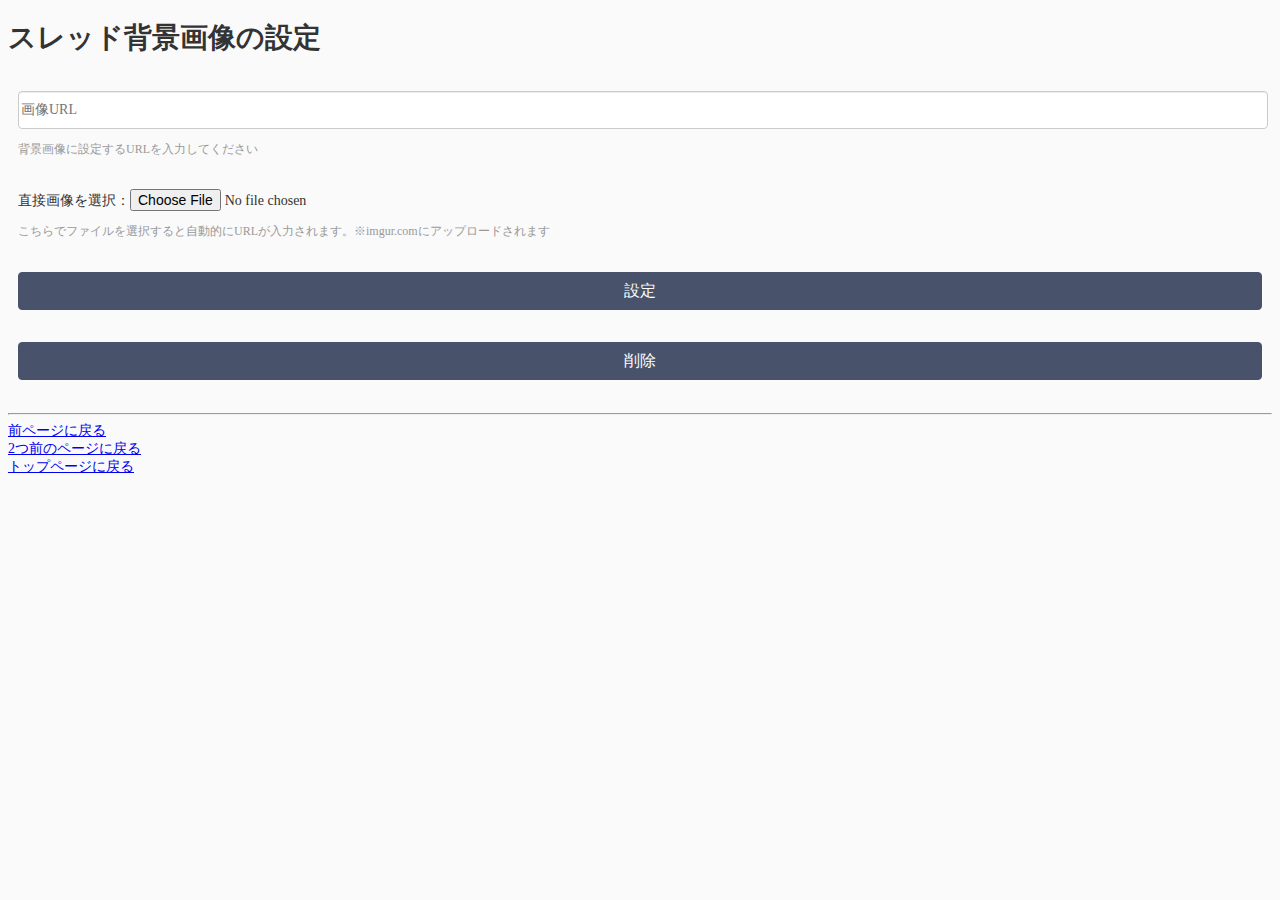
<file: test/backimg.html>
<!DOCTYPE html><html lang="ja"><head><meta charset="utf-8"><meta name="viewport" content="width=device-width, initial-scale=1.0, maximum-scale=1.0, user-scalable=no"><title>スレッド背景画像の設定</title><link href="/static/a.css" rel="stylesheet" type="text/css">
<script type="text/javascript" src="/static/jquery-1.11.3.min.js"></script></head><body><div id="container"><section><h1 class="section-title">スレッド背景画像の設定</h1><div class="contents"><input id="imgurl" type="text" class="form-control" name="key" placeholder="画像URL"><p class="notice mt5">背景画像に設定するURLを入力してください</p></div><div class="contents">直接画像を選択：<input id="uploadImage" type="file" name="file" size="50" onchange="upload();"><p class="notice mt5">こちらでファイルを選択すると自動的にURLが入力されます。※imgur.comにアップロードされます</p></div><div class="contents"><button onclick="setimg()" class="btn btn-primary btn-block">設定</button><br><br><button onclick="delimg()" class="btn btn-primary btn-block">削除</button><h3 id="ntxt"></h3></div></section></div>
<hr><a href="#" onclick="window.history.go(-1);">前ページに戻る</a><br><a href="#" onclick="window.history.go(-2);">2つ前のページに戻る</a><br><a href="https://rentalbbs.net/">トップページに戻る</a>
<script>
if (localStorage.getItem('backimg')) document.getElementById('imgurl').value = localStorage.getItem('backimg');
function setimg() {
	localStorage.setItem('backimg', document.getElementById('imgurl').value);
	document.getElementById('ntxt').innerHTML = '設定完了';
}
function delimg() {
	localStorage.removeItem('backimg');
	document.getElementById('ntxt').innerHTML = '削除完了';
}
function upload() {
  const preview = document.querySelector('img');
  const file = document.querySelector('input[type=file]').files[0];
  const reader = new FileReader();

  reader.addEventListener("load", () => {
    base64Url = reader.result;
    base64 = base64Url.replace(new RegExp('data.*base64,'), '');
	imgur();
  }, false);

  if (file) {
    reader.readAsDataURL(file);
  }
	/// APIに渡すときは先頭の data:~~~base64 を除外

function imgur() {
let imgurkey = '34ee59e33373302';
$.ajax({
  url: 'https://api.imgur.com/3/image',
  method: 'POST',
  headers: {
	"Authorization": 'Client-ID '+imgurkey
  },
  data: {
    image: base64,
    type: 'base64'
  },
  success: function(r){
	imgurlink = r.data.link
	document.getElementById('imgurl').value = imgurlink; 
  },

  error: function () {
	document.getElementById('ntxt').innerHTML = '画像アップロードに失敗　ページをリロードしてください';
  }
});

}

}
</script>
</body></html>
</file>
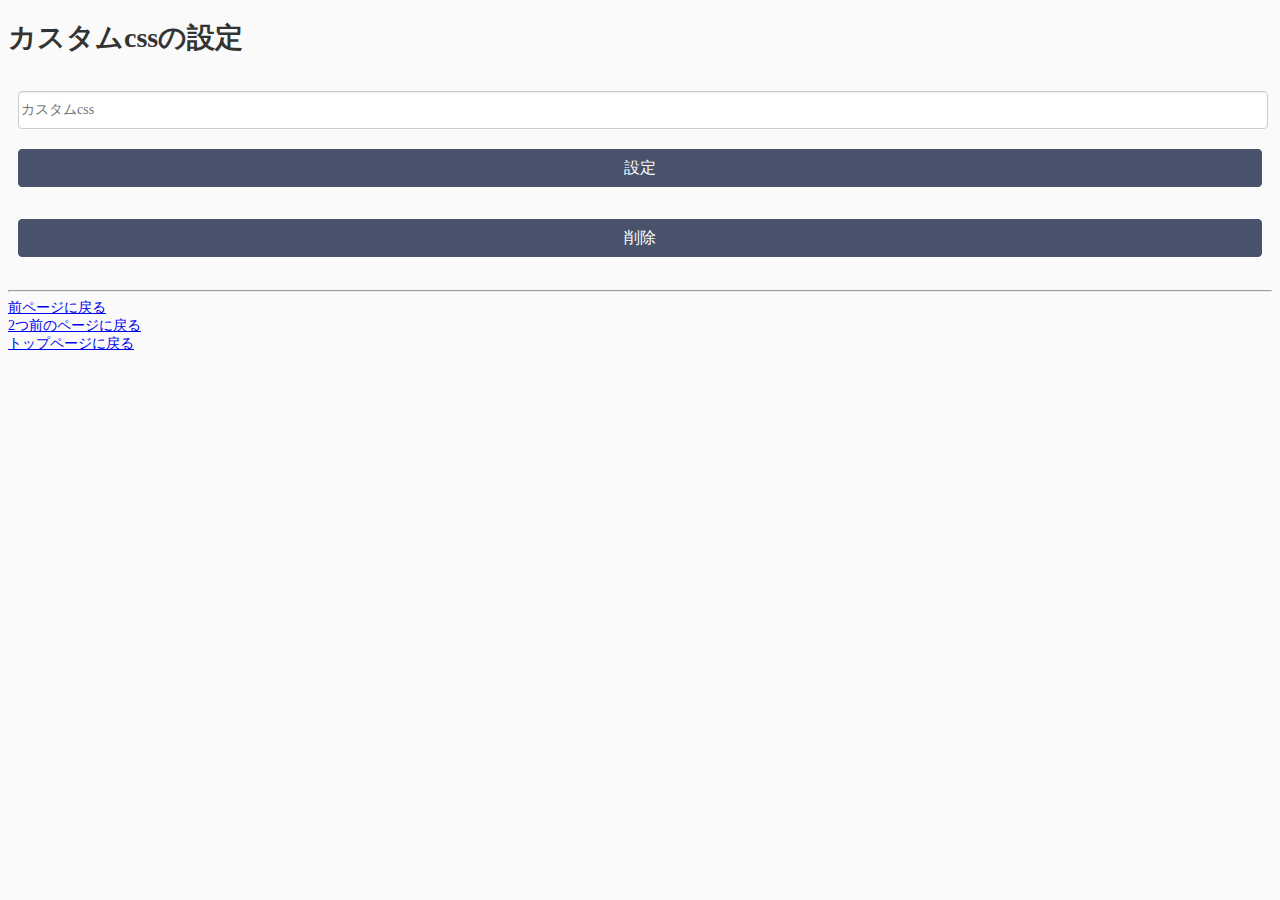
<file: test/css.html>
<!DOCTYPE html><html lang="ja"><head><meta charset="utf-8"><meta name="viewport" content="width=device-width, initial-scale=1.0, maximum-scale=1.0, user-scalable=no"><title>カスタムcssの設定</title><link href="/static/a.css" rel="stylesheet" type="text/css">
<script type="text/javascript" src="/static/jquery-1.11.3.min.js"></script></head><body><div id="container"><section><h1 class="section-title">カスタムcssの設定</h1><div class="contents"><input id="css" type="text" class="form-control" name="css" placeholder="カスタムcss"></div><div class="contents"><button onclick="setcss()" class="btn btn-primary btn-block">設定</button><br><br><button onclick="delcss()" class="btn btn-primary btn-block">削除</button><h3 id="ntxt"></h3></div></section></div>
<hr><a href="#" onclick="window.history.go(-1);">前ページに戻る</a><br><a href="#" onclick="window.history.go(-2);">2つ前のページに戻る</a><br><a href="https://rentalbbs.net/">トップページに戻る</a>
<script>
if (localStorage.getItem('css')) document.getElementById('css').value = localStorage.getItem('css');
function setcss() {
	localStorage.setItem('css', document.getElementById('css').value);
	document.getElementById('ntxt').innerHTML = '設定完了';
}
function delcss() {
	localStorage.removeItem('css');
	document.getElementById('ntxt').innerHTML = '削除完了';
}
</script>
</body></html>
</file>
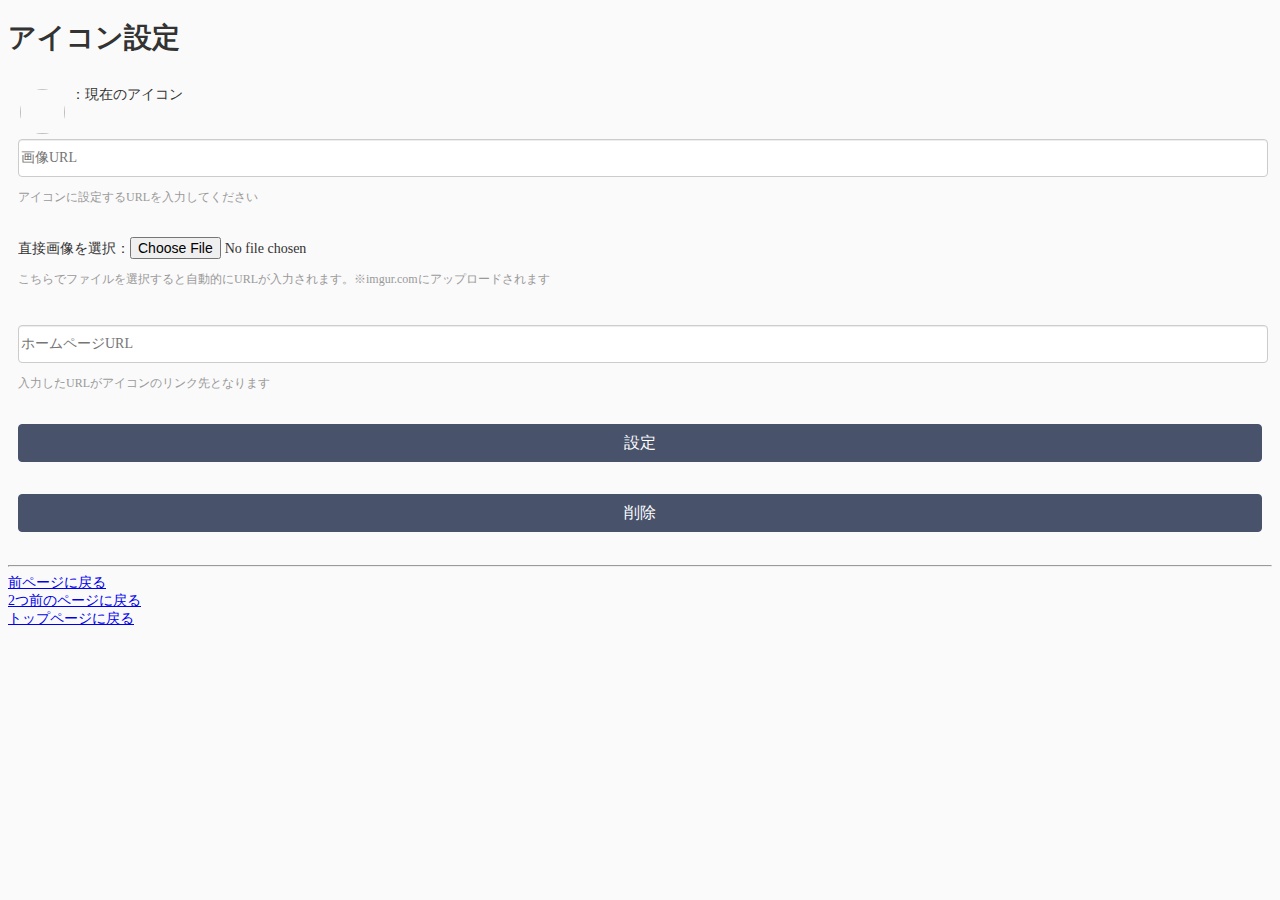
<file: test/icon.html>
<!DOCTYPE html><html lang="ja"><head><meta charset="utf-8"><meta name="viewport" content="width=device-width, initial-scale=1.0, maximum-scale=1.0, user-scalable=no"><title>アイコン設定</title><link href="/static/a.css" rel="stylesheet" type="text/css">
<script type="text/javascript" src="https://rentalbbs.net/js/jquery-1.11.3.min.js"></script></head><body><div id="container"><section><h1 class="section-title">アイコン設定</h1><div class="contents"><img id="iconimg" style="padding: 3px;  margin-right: 3px;  border-radius: 45px;  display: block;  padding-bottom: 5px;  margin-left: -.1em;" width="45" height="45" align="left">：現在のアイコン<input id="imgurl" type="text" class="form-control" name="key" placeholder="画像URL"><p class="notice mt5">アイコンに設定するURLを入力してください</p></div><div class="contents">直接画像を選択：<input id="uploadImage" type="file" name="file" size="50" onchange="upload();"><p class="notice mt5">こちらでファイルを選択すると自動的にURLが入力されます。※imgur.comにアップロードされます</p></div><div class="contents"><input id="homepage" type="text" class="form-control" name="key" placeholder="ホームページURL"><p class="notice mt5">入力したURLがアイコンのリンク先となります</p></div><div class="contents"><button onclick="setimg()" class="btn btn-primary btn-block">設定</button><br><br><button onclick="delimg()" class="btn btn-primary btn-block">削除</button><h3 id="ntxt"></h3></div></section></div>
<hr><a href="#" onclick="window.history.go(-1);">前ページに戻る</a><br><a href="#" onclick="window.history.go(-2);">2つ前のページに戻る</a><br><a href="https://rentalbbs.net/">トップページに戻る</a>
<script>
if (getCookie("icon")) {
 document.getElementById('imgurl').value = getCookie("icon");
 document.getElementById('iconimg').src = getCookie("icon");
}
if (getCookie("homepage")) {
 document.getElementById('homepage').value = getCookie("homepage");
}
function setimg() {
 let cookname = escape(document.getElementById('imgurl').value); 
 document.cookie = "icon="+cookname+"; Max-Age=315360000; path=/";
 let cookhome = escape(document.getElementById('homepage').value); 
 document.cookie = "homepage="+cookhome+"; Max-Age=315360000; path=/";
 document.getElementById('ntxt').innerHTML = '設定完了';
}
function delimg() {
 document.cookie = "icon=; Max-Age=0; path=/";
 document.cookie = "homepage=; Max-Age=0; path=/";
 document.getElementById('ntxt').innerHTML = '削除完了';
}
function upload() {
  const preview = document.querySelector('img');
  const file = document.querySelector('input[type=file]').files[0];
  const reader = new FileReader();

  reader.addEventListener("load", () => {
    base64Url = reader.result;
    base64 = base64Url.replace(new RegExp('data.*base64,'), '');
	imgur();
  }, false);

  if (file) {
    reader.readAsDataURL(file);
  }
	/// APIに渡すときは先頭の data:~~~base64 を除外

function imgur() {
let imgurkey = '34ee59e33373302';
$.ajax({
  url: 'https://api.imgur.com/3/image',
  method: 'POST',
  headers: {
	"Authorization": 'Client-ID '+imgurkey
  },
  data: {
    image: base64,
    type: 'base64'
  },
  success: function(r){
	imgurlink = r.data.link
	document.getElementById('imgurl').value = imgurlink; 
  },

  error: function () {
	document.getElementById('ntxt').innerHTML = '画像アップロードに失敗　ページをリロードしてください';
  }
});

}

}
function getCookie(key, tmp1, tmp2, xx1, xx2, xx3) {
 tmp1 = " " + document.cookie + ";";
 while(tmp1.match(/\+/)) {tmp1 = tmp1.replace("+", " ");};
 xx1 = xx2 = 0;
 len = tmp1.length;
 while (xx1 < len) {
  xx2 = tmp1.indexOf(";", xx1);
  tmp2 = tmp1.substring(xx1 + 1, xx2);
  xx3 = tmp2.indexOf("=");
  if (tmp2.substring(0, xx3) == key) {return(unescape(tmp2.substring(xx3 + 1, xx2 - xx1 - 1)));}
  xx1 = xx2 + 1;
 }
 return("");
}
</script>
</body></html>
</file>
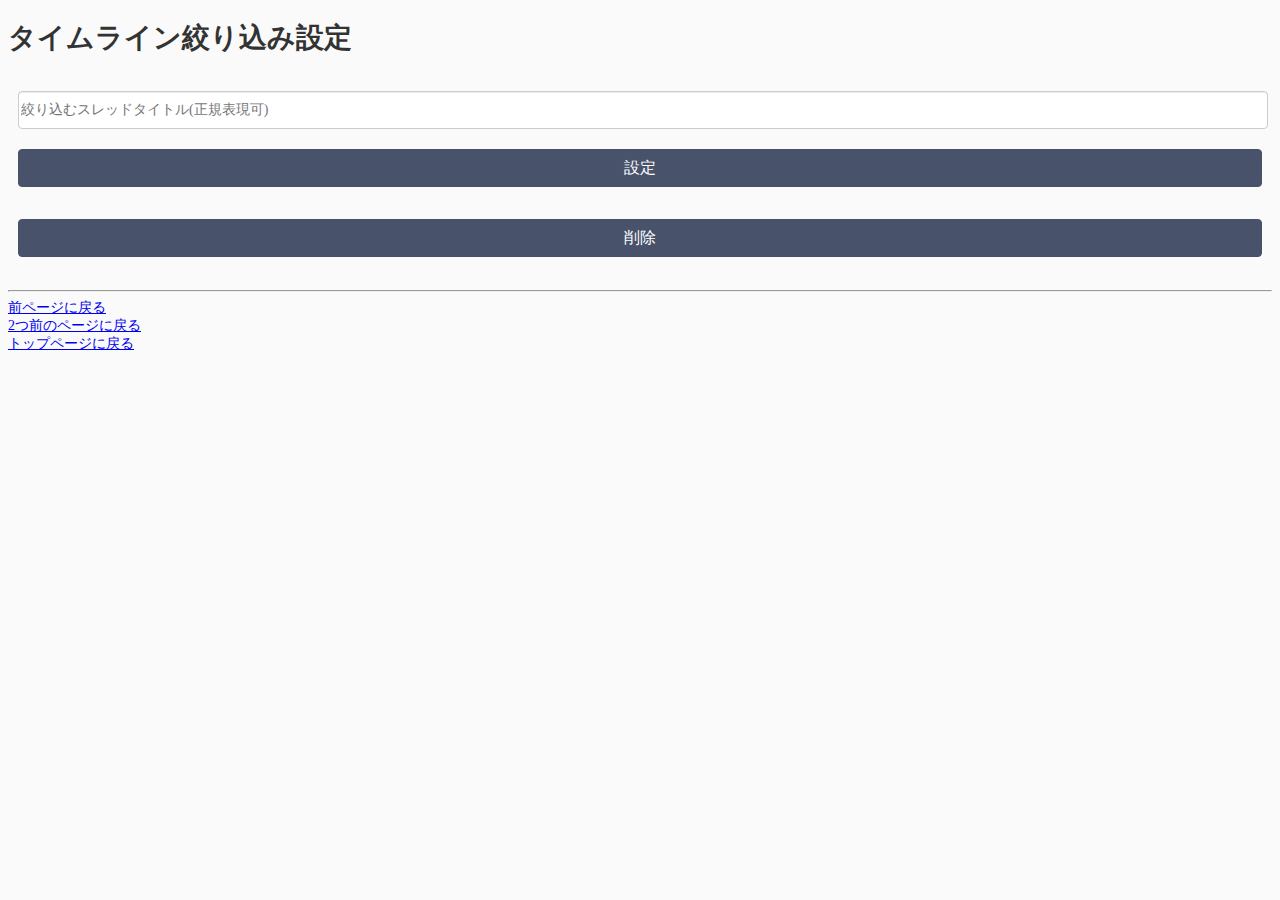
<file: test/TL.html>
<!DOCTYPE html><html lang="ja"><head><meta charset="utf-8"><meta name="viewport" content="width=device-width, initial-scale=1.0, maximum-scale=1.0, user-scalable=no"><title>タイムライン絞り込み設定</title><link href="/static/a.css" rel="stylesheet" type="text/css">
<script type="text/javascript" src="/static/jquery-1.11.3.min.js"></script></head><body><div id="container"><section><h1 class="section-title">タイムライン絞り込み設定</h1><div class="contents"><input id="css" type="text" class="form-control" name="css" placeholder="絞り込むスレッドタイトル(正規表現可)"></div><div class="contents"><button onclick="setcss()" class="btn btn-primary btn-block">設定</button><br><br><button onclick="delcss()" class="btn btn-primary btn-block">削除</button><h3 id="ntxt"></h3></div></section></div>
<hr><a href="#" onclick="window.history.go(-1);">前ページに戻る</a><br><a href="#" onclick="window.history.go(-2);">2つ前のページに戻る</a><br><a href="https://rentalbbs.net/">トップページに戻る</a>
<script>
if (localStorage.getItem('timeline')) document.getElementById('css').value = localStorage.getItem('timeline');
function setcss() {
	localStorage.setItem('timeline', document.getElementById('css').value);
	document.getElementById('ntxt').innerHTML = '設定完了';
}
function delcss() {
	localStorage.removeItem('timeline');
	document.getElementById('ntxt').innerHTML = '削除完了';
}
</script>
</body></html>
</file>
<file: static/a.css>
body {background: #fafafa;color: #333;font-size: 14px;word-break: break-word;overflow-wrap: break-word;overscroll-behavior-y: contain;}
.section-subtitle {font-size: 12px;font-size: 1.2rem;background: #333;padding: 6px 10px;margin: 0;color: #fff;font-weight: normal;}
.contents {padding: 10px;}
.form-control {display: block;width: 100%;margin-top: 5px;height: 34px;font-size: 14px;line-height: 1.42857143;color: #555555;background-color: #ffffff;background-image: none;border: 1px solid #cccccc;border-radius: 4px;-webkit-box-shadow: inset 0 1px 1px rgba(0, 0, 0, 0.075);box-shadow: inset 0 1px 1px rgba(0, 0, 0, 0.075);-webkit-transition: border-color ease-in-out .15s, -webkit-box-shadow ease-in-out .15s;-o-transition: border-color ease-in-out .15s, box-shadow ease-in-out .15s;transition: border-color ease-in-out .15s, box-shadow ease-in-out .15s;}
.notice, p.notice {font-size: 12px;color: #999;line-height: 1.4;}
.btn-primary:hover {color: #ffffff;background-color: #286090;border-color: #204d74;}
.btn:hover, .btn:focus, .btn.focus {color: #333333;text-decoration: none;}
.btn-block {display: block;width: 100%;}
.btn-lg, .btn-group-lg > .btn {padding: 10px 16px;font-size: 18px;line-height: 1.3333333;border-radius: 6px;}
.btn {display: inline-block;margin-bottom: 0;font-weight: normal;text-align: center;vertical-align: middle;-ms-touch-action: manipulation;touch-action: manipulation;cursor: pointer;background-image: none;border: 1px solid transparent;white-space: nowrap;padding: 6px 12px;font-size: 14px;line-height: 1.42857143;border-radius: 4px;-webkit-user-select: none;-moz-user-select: none;-ms-user-select: none;user-select: none;}
.font-weight-normal {
	font-weight: 400 !important;
}
.mb-3 {
	margin-bottom: 1rem !important;
	font-size: 1.75rem;
}
button, input, optgroup, select, textarea {
	margin: 0;
	font-family: inherit;
	font-size: inherit;
	line-height: inherit;
}
button, input {
	overflow: visible;
}
[type="button"], [type="reset"], [type="submit"], button {
	-webkit-appearance: button;
}
.btn {
	display: inline-block;
	font-weight: 400;
	color: #212529;
	text-align: center;
	vertical-align: middle;
	-webkit-user-select: none;
	-moz-user-select: none;
	-ms-user-select: none;
	user-select: none;
	background-color: transparent;
	border: 1px solid transparent;
	padding: .375rem .75rem;
	font-size: 1rem;
	line-height: 1.5;
	border-radius: .25rem;
	transition: color .15s ease-in-out,background-color .15s ease-in-out,border-color .15s ease-in-out,box-shadow .15s ease-in-out;
}
.btn-primary {
	color: #fff;
	background-color: #007bff;
	border-color: #007bff;
}
.btn-group-lg > .btn, .btn-lg {
	padding: .5rem 1rem;
	font-size: 1.25rem;
	line-height: 1.5;
	border-radius: .3rem;
}
.btn-block {
	display: block;
	width: 100%;
}
.btn-primary {
	background-color: #48526b !important;
	border-color: #48526b;
}
button.link-style-btn{
  cursor: pointer;
  border: none;
  background: none;
  color: #0033cc;
}
button.link-style-btn:hover{
  text-decoration: underline;
  color: #002080;
}
</file>
